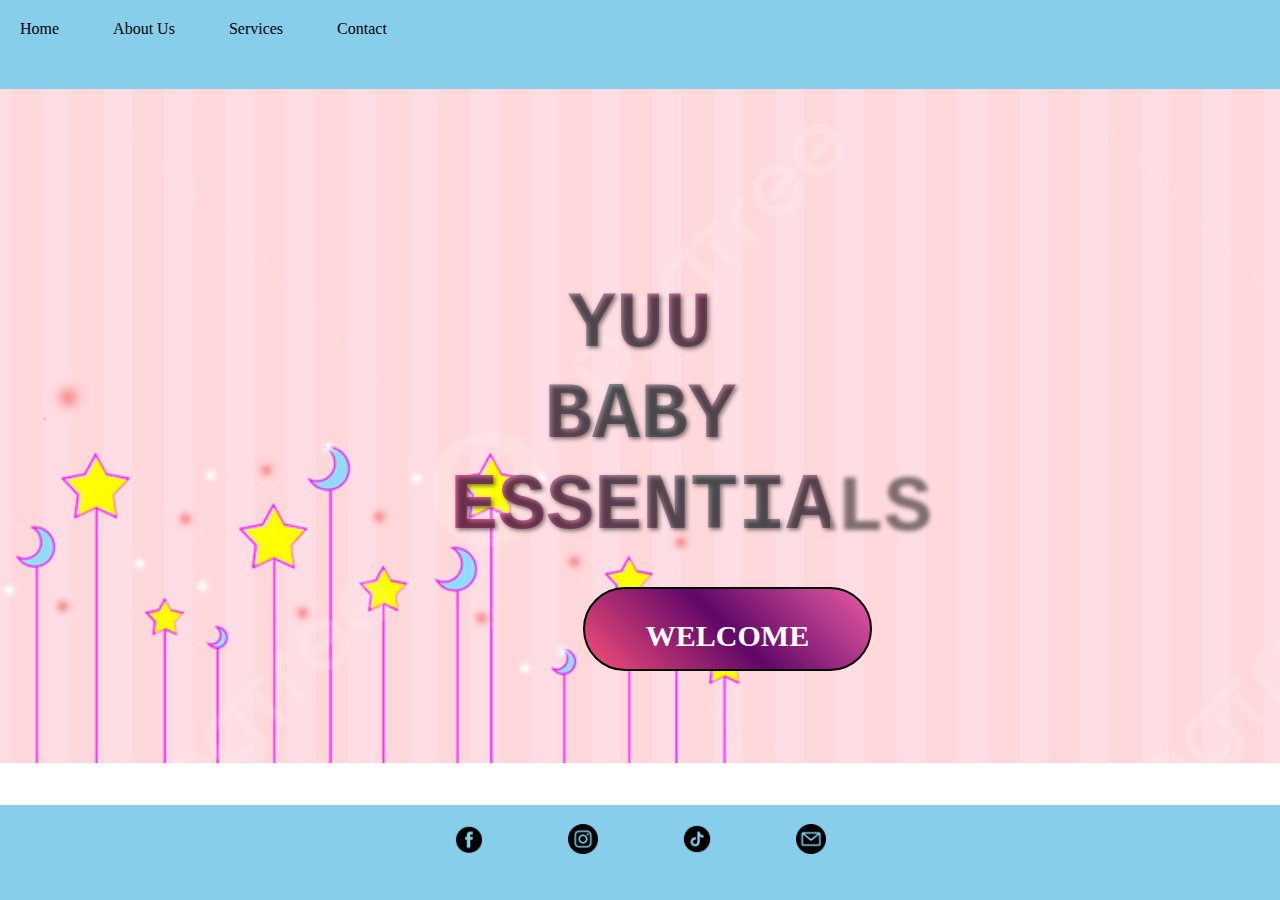
<file: index.html>
<!DOCTYPE html>
<html lang="en">
<head>
    <link rel="stylesheet" href="design.css">
</head>
<body class="image">
    <header>
        <nav>
            <ul>
              <li><a href="index.html">Home</a></li>
              <li><a href="about.html">About Us</a></li>
              <li><a href="services.html">Services</a></li>
              <li><a href="contact.html">Contact</a></li>
            </ul>
            <div class="search-container">
                <input type="text" id="search-input" placeholder="Search">
                <button id="search-button">Search</button>
              </div>
          </nav>
    </header>
    <div class="welcome">
        <h1>YUU BABY ESSENTIALS</h1>
        <a href="about.html"><h2>WELCOME</h2></a>
    </div>
    <footer>
        <div class="social-icons">
            <a href="#"><img src="fb.webp" alt="Facebook"></a>
            <a href="#"><img src="ig.png" alt="Instagram"></a>
            <a href="#"><img src="tt.png" alt="Twitter"></a>
            <a href="#"><img src="email.png" alt="Email"></a>
        </div>
    </footer>
</body>
</html>
</file>
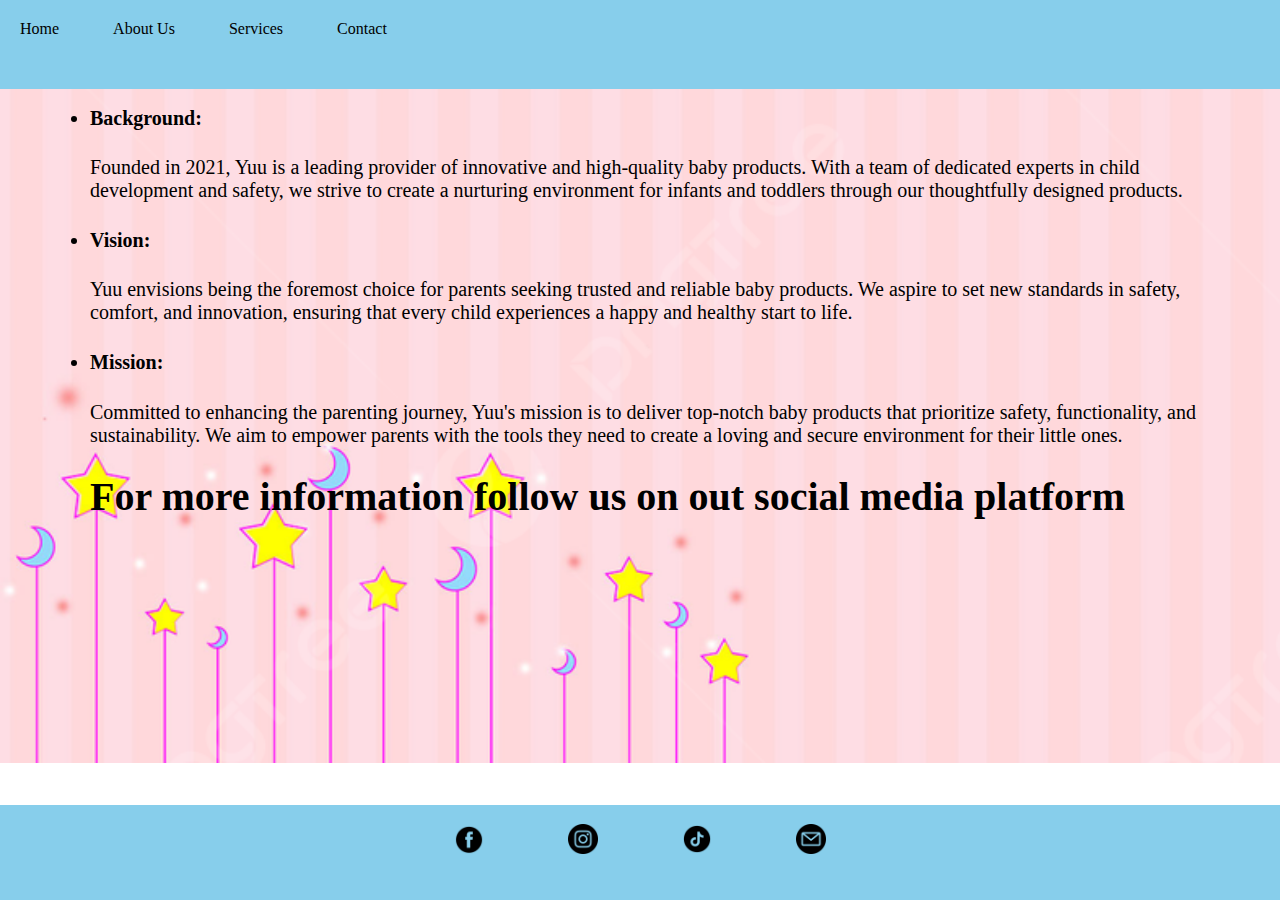
<file: about.html>
<!DOCTYPE html>
<html lang="en">
<head>
    <link rel="stylesheet" href="design.css">
</head>
<body class="image">
    <header>
        <nav>
            <ul>
              <li><a href="index.html">Home</a></li>
              <li><a href="about.html">About Us</a></li>
              <li><a href="services.html">Services</a></li>
              <li><a href="contact.html">Contact</a></li>
            </ul>
            <div class="search-container">
                <input type="text" id="search-input" placeholder="Search">
                <button id="search-button">Search</button>
              </div>
          </nav>
    </header>
    </div>
    <div class="list">
        <ul>
            <li><h4>Background: </h4>
                Founded in 2021, Yuu is a leading provider of innovative and high-quality baby products. With a team of dedicated experts in child development and safety, we strive to create a nurturing environment for infants and toddlers through our thoughtfully designed products.
            </li>
            <li><h4>Vision:</h4>
                Yuu envisions being the foremost choice for parents seeking trusted and reliable baby products. We aspire to set new standards in safety, comfort, and innovation, ensuring that every child experiences a happy and healthy start to life.
            </li>
            <li><h4>Mission: </h4>
                Committed to enhancing the parenting journey, Yuu's mission is to deliver top-notch baby products that prioritize safety, functionality, and sustainability. We aim to empower parents with the tools they need to create a loving and secure environment for their little ones.
                <span><h1>For more information follow us on out social media platform</h1></span>
        </ul>
    </div>
    <footer>
        <div class="social-icons">
            <a href="#"><img src="fb.webp" alt="Facebook"></a>
            <a href="#"><img src="ig.png" alt="Instagram"></a>
            <a href="#"><img src="tt.png" alt="Twitter"></a>
            <a href="#"><img src="email.png" alt="Email"></a>
        </div>
    </footer>
</body>
</html>
</file>
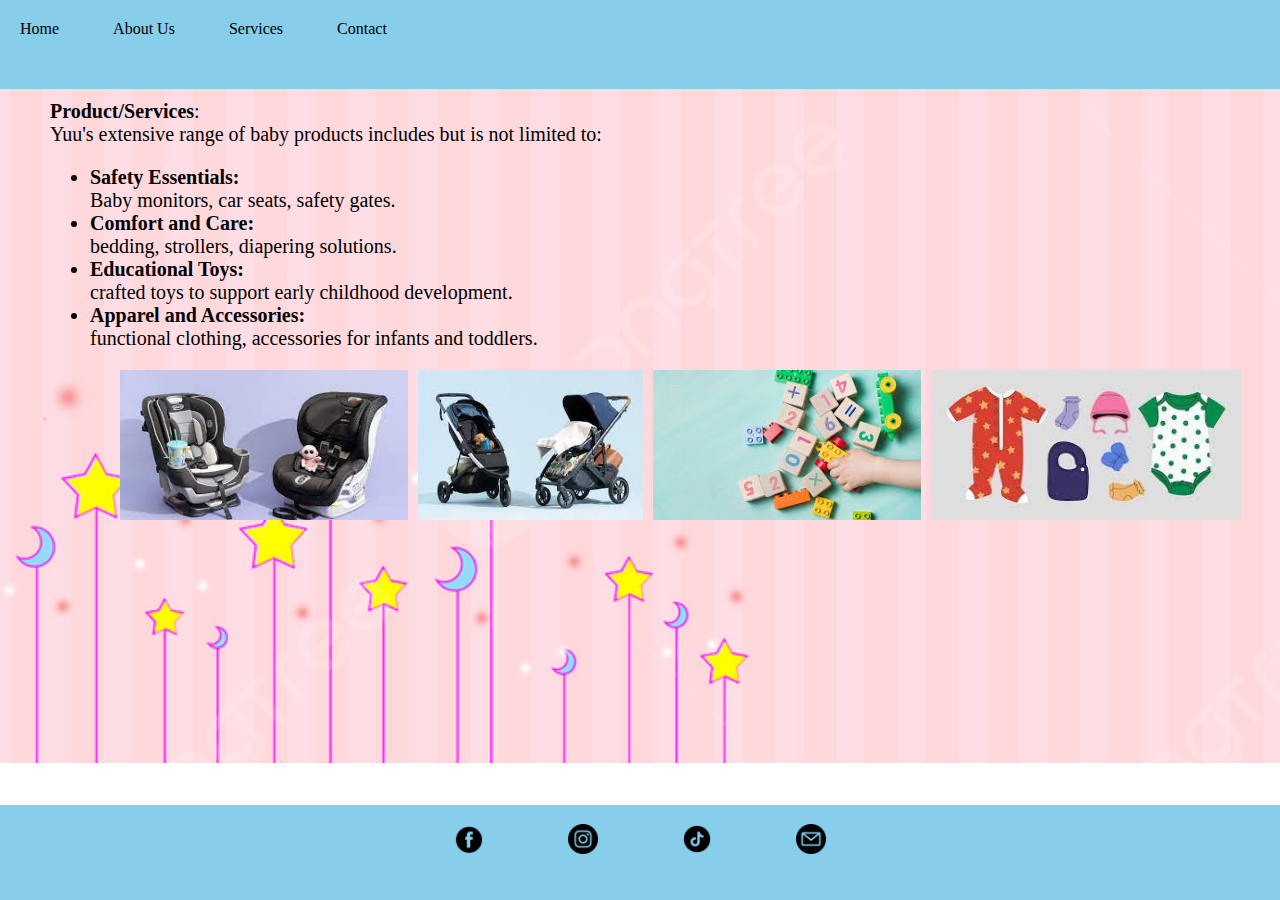
<file: services.html>
<!DOCTYPE html>
<html lang="en">
<head>
    <link rel="stylesheet" href="design.css">
</head>
<body class="image">
    <header>
        <nav>
            <ul>
              <li><a href="index.html">Home</a></li>
              <li><a href="about.html">About Us</a></li>
              <li><a href="services.html">Services</a></li>
              <li><a href="contact.html">Contact</a></li>
            </ul>
            <div class="search-container">
                <input type="text" id="search-input" placeholder="Search">
                <button id="search-button">Search</button>
              </div>
          </nav>
    </header>
    <div class="list">
        <p>
           <b> Product/Services</b>: <br>
           Yuu's extensive range of baby products includes but is not limited to: <br>
           <ul>

               <li><b>Safety Essentials:</b><br>
               Baby monitors, car seats, safety gates.
               </li>
               <li>
                   <b>Comfort and Care: </b><br>
                    bedding, strollers, diapering solutions.
                </li>
                <li>
                    <b>Educational Toys:</b> <br>
                    crafted toys to support early childhood development.
                </li>
                <li>
                    <b>Apparel and Accessories: </b><br>
                     functional clothing, accessories for infants and toddlers.
                </li>
            </ul>
        </p>
    </div>
    <div class="product">
        <img src="product1.jpg" alt="product">
        <img src="product2.jpg" alt="product">
        <img src="product3.jpg" alt="product">
        <img src="product4.jpg" alt="product">
    </div>
    <footer>
        <div class="social-icons">
            <a href="#"><img src="fb.webp" alt="Facebook"></a>
            <a href="#"><img src="ig.png" alt="Instagram"></a>
            <a href="#"><img src="tt.png" alt="Twitter"></a>
            <a href="#"><img src="email.png" alt="Email"></a>
        </div>
    </footer>
</body>
</html>
</file>
<file: design.css>
.image {
    background-image: url(b.avif);
    background-size: 217vh;
    background-repeat: no-repeat;
}

header {
    background-color: skyblue;
    color: #fff;
    padding: 20px;
    width: 198vh;
    position: absolute;
    top: 0;
    left: 0;
}
  
header h1 {
    margin: 0;
}
  
header nav ul {
    list-style: none;
    padding: 0;
    margin: 0;
}
  
header nav ul li {
    display: inline-block;
    margin-right: 50px;
}
  
header nav ul li a {
    color: black;
    text-decoration: none;
}

nav {
    display: flex;
    justify-content: space-between;
  }
  
.search-container {
    display: flex;
    align-items: center;
}
  
#search-input {
    padding: 15px;
    width: 200px;
    border: 2px solid black;
    border-radius: 10px;
}
  
#search-button {
    padding: 15px 10px;
    border: 2px solid black;
    border-radius: 10px;
}

.welcome {
    position: absolute;
    top: 25vh;
    bottom: 25vh;
    right: 50vh;
    left: 50vh;
    text-align: center;
}

.welcome h1 {
    background: linear-gradient(45deg, rgb(231, 80, 150), rgb(145, 146, 151), rgb(230, 80, 142));
    -webkit-background-clip: text;
    -webkit-text-fill-color: transparent;
    text-shadow: 2px 2px 4px rgba(0, 0, 0, 0.5);
    font-family: 'Courier New', Courier, monospace;
    font-size: 80px;
}

.welcome h2 {
    font-family: b;
    font-size: 30px;
    background: linear-gradient(45deg, rgb(247, 80, 122), rgb(96, 7, 104), rgb(233, 91, 162));
    border: 2px solid black;
    border-radius: 50px;
    color: #fff;
    padding: 30px;
    width: 25vh;
    height: 20px;
    position: absolute;
    left: 35%;
    top: 75%;
    bottom:75%;
}

.h2 {
    position: absolute;
    top: 0;
    bottom: 0;
    right: 0;
    left: 0;
}

.list {
    position: absolute;
    text-align: left;
    bottom: 80px;
    top: 80px;
    right: 50px;
    left: 50px;
    font-size: 20px;
    color: black;
    width: fit-content;
}

.product {
    position: absolute;
    justify-content: space-between;
    display: flex;
    width: 10px;
    height: 150px;
    top: 370px;
    bottom: 370px;
    left: 120px;
    right: 120px;
    gap: 10px;
}

#contact {
    padding: 20px;
    background-image: url(image1.jpg);
    height: 75vh;
    width: 99%;
}

.between {
    display: flex;
    flex-direction: column;
    align-items: center;
    justify-content: center;
    height: 100vh;
}

.location, .contact, .address, .website {
    margin-bottom: 20px;
    font-size: 24px;
    padding: 10px;
}

.location i, .contact i, .address i , .website i {
    margin-right: 10px;
    color: rgb(143, 25, 143);
}
  
.location span, .contact span, .address span , .website span{
    color: black;
}

.web {
    color: black;
}

footer {
    background-color: skyblue;
    color: #fff;
    padding: 19px;
    text-align: center;
    position: absolute;
    bottom: 0%;
    width: 97%;
    height: 57px;
    left: 0;
}
  
.social-icons a {
    display: inline-block;
    margin: 0 40px;
}
  
.social-icons img {
    width: 30px;
}
</file>
